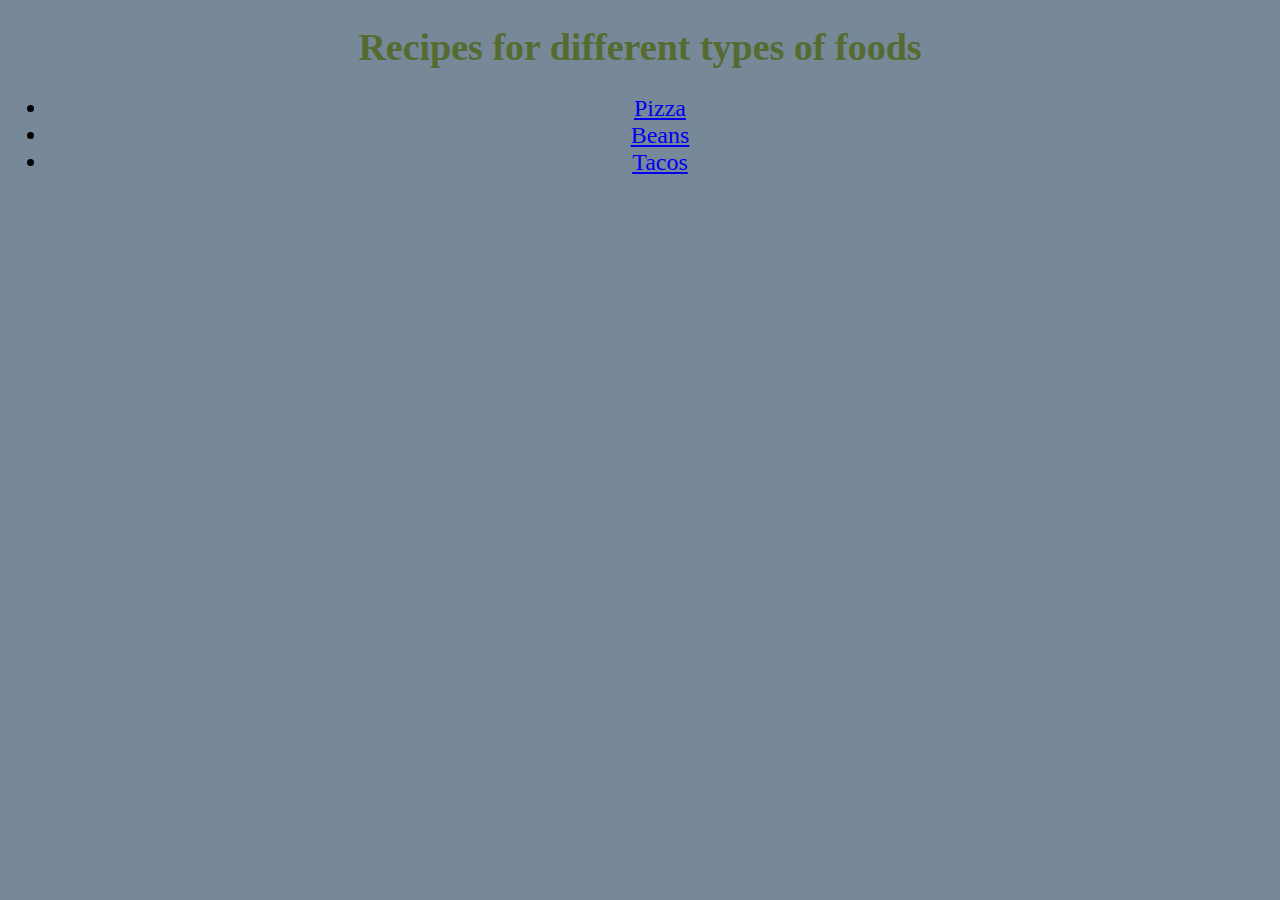
<file: index.html>
<!DOCTYPE HTML>

<html lang="en">
    <head>
        <title>
            Just a website
        </title>

        <meta charset="UTF-8">

        <link rel="stylesheet" href="css/mainstyles.css">



    </head>

    <body id="pagebackground">
       <h1 id="header">
           Recipes for different types of foods
       </h1>

       <ul id=foodlist>
        <li> <a href="recipes/pizza.html">Pizza</a> </li>
        <li><a href="recipes/beans.html">Beans</a> </li>
        <LI><a href="recipes/tacos.html">Tacos</a> </ul>
        </ul>
    
    </body>






</html>
</file>
<file: css/mainstyles.css>
#header {
    font: serif;
    font-size: 38px;
    text-align: center;
    color:darkolivegreen

}

#foodlist {
   font-size: 24px;
  text-align: center;
  


}

#pagebackground {
   background-color: lightslategray;
}
</file>
